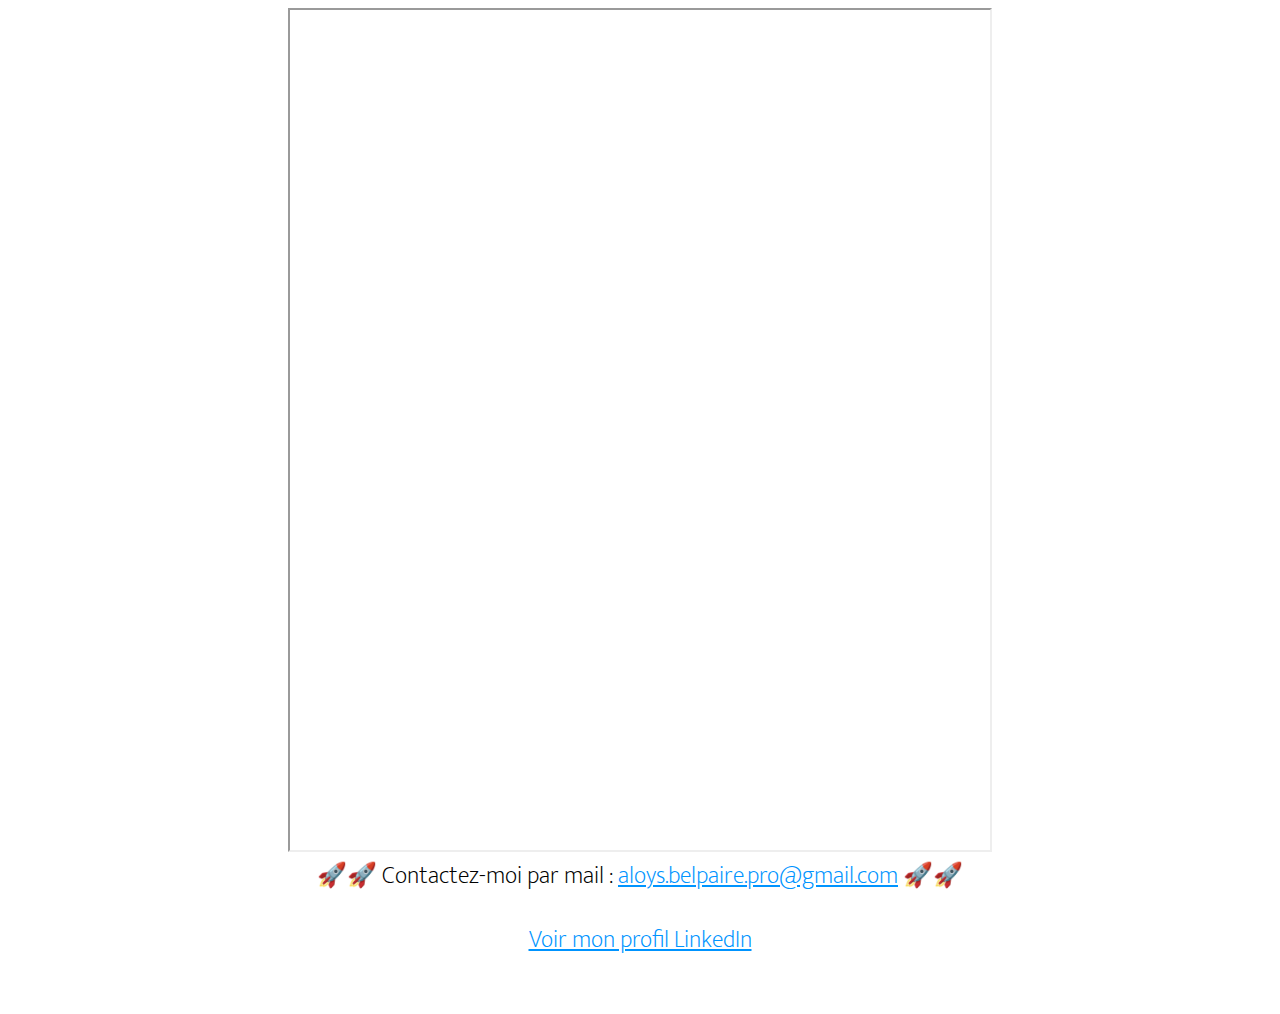
<file: cv/index.html>
<html>
<head>
<meta charset="utf-8" />
<link href="style.css" rel="stylesheet" media="all" type="text/css">
<link href="https://fonts.googleapis.com/css?family=Mukta+Mahee" rel="stylesheet">
<title>Aloys, Product Manager</title>
</head>
<body>	
<div class="container">
	<iframe src="https://aloysbelpaire.github.io/cv/Aloys_Belpaire_CV.pdf">
    </iframe>
</div>
<div class="contact">
	<p>🚀🚀 Contactez-moi par mail : <a href="mailto:aloys.belpaire@gmail.com"> aloys.belpaire.pro@gmail.com</a> 🚀🚀</p>
	<p><a href="https://www.linkedin.com/in/aloysbelpaire/">Voir mon profil LinkedIn</a></p>
</div>
</body>
</html>
</file>
<file: cv/style.css>
.contact{
	max-width: 800px;
	margin: -20px auto;
	padding-bottom: 30px;
}

body
{
   
}

p
{
	text-align: center;
	font-family: 'Mukta Mahee', sans-serif;
	font-size: x-large;
	font-weight: lighter;
}

a:link {
    color: #0094FF;
}

a:visited {
    color: #79D098;
}

a:hover {
    color: #66B1CD;
}

img{
	width: 100%;
	max-width: 600px;
	display: block;
    margin-left: auto;
    margin-right: auto;
	}
iframe{
	width: 100%;
	max-width: 700px;
	height: 95%;
	max-height 990px;
	display: block;
    margin-left: auto;
    margin-right: auto;
	}
</file>
